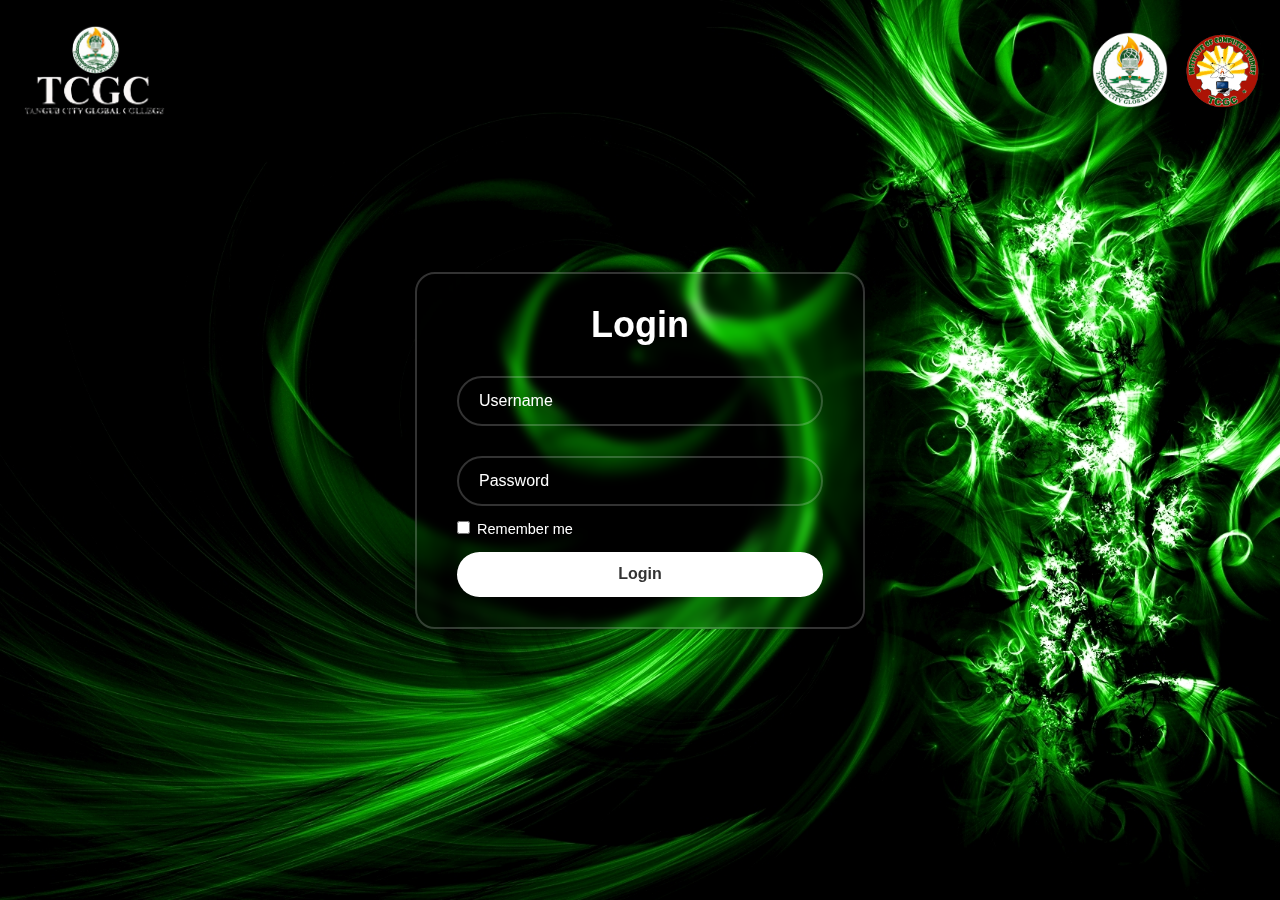
<file: index.html>
<!DOCTYPE html>
<html lang="en">

<head>
    <meta charset="UTF-8">
    <meta http-equiv="X-UA-Compatible" content="IE=edge">
    <meta name="viewport" content="width=device-width, initial-scale=1.0">
    <title>Login Form</title>
    <link rel="stylesheet" href="uno.css">
</head>

<body>
            <div class="image">
     <img src="tcgclogo.png" alt="Tangub Image" width="150px">
      </div>
            <div class="ICS">
     <img src="ics.png" alt="ICS Image" width="75px">
      </div>
           <div class="Header">
     <img src="tcgc.png" alt="Header Image" width="100px">
      </div>

    <div class="wrapper">
        <form onsubmit="return validateLogin()">
            <h1>Login</h1>
            <div class="input-box">
                <input type="text" id="username" placeholder="Username" required>
                <i class="bx bxs-user"></i>
            </div>
            <div class="input-box">
                <input type="password" id="password" placeholder="Password" required>
                <i class="bx bxs-lock-alt"></i>
            </div>

            <div class="remember-forgot">
                <label><input type="checkbox"> Remember me</label>
            </div>

            <button type="submit" class="btn">Login</button>
        </form>
    </div>

    <script>
        function validateLogin() {
            const validUsername = "dawan";
            const validPassword = "uno12345";

            const username = document.getElementById("username").value;
            const password = document.getElementById("password").value;

            if (username === validUsername && password === validPassword) {
                window.location.href = "home.html";
                return false;
            } else {
                alert("Invalid username or password. Please try again.");
                return false;
            }
        }
    </script>
</body>

</html>
</file>
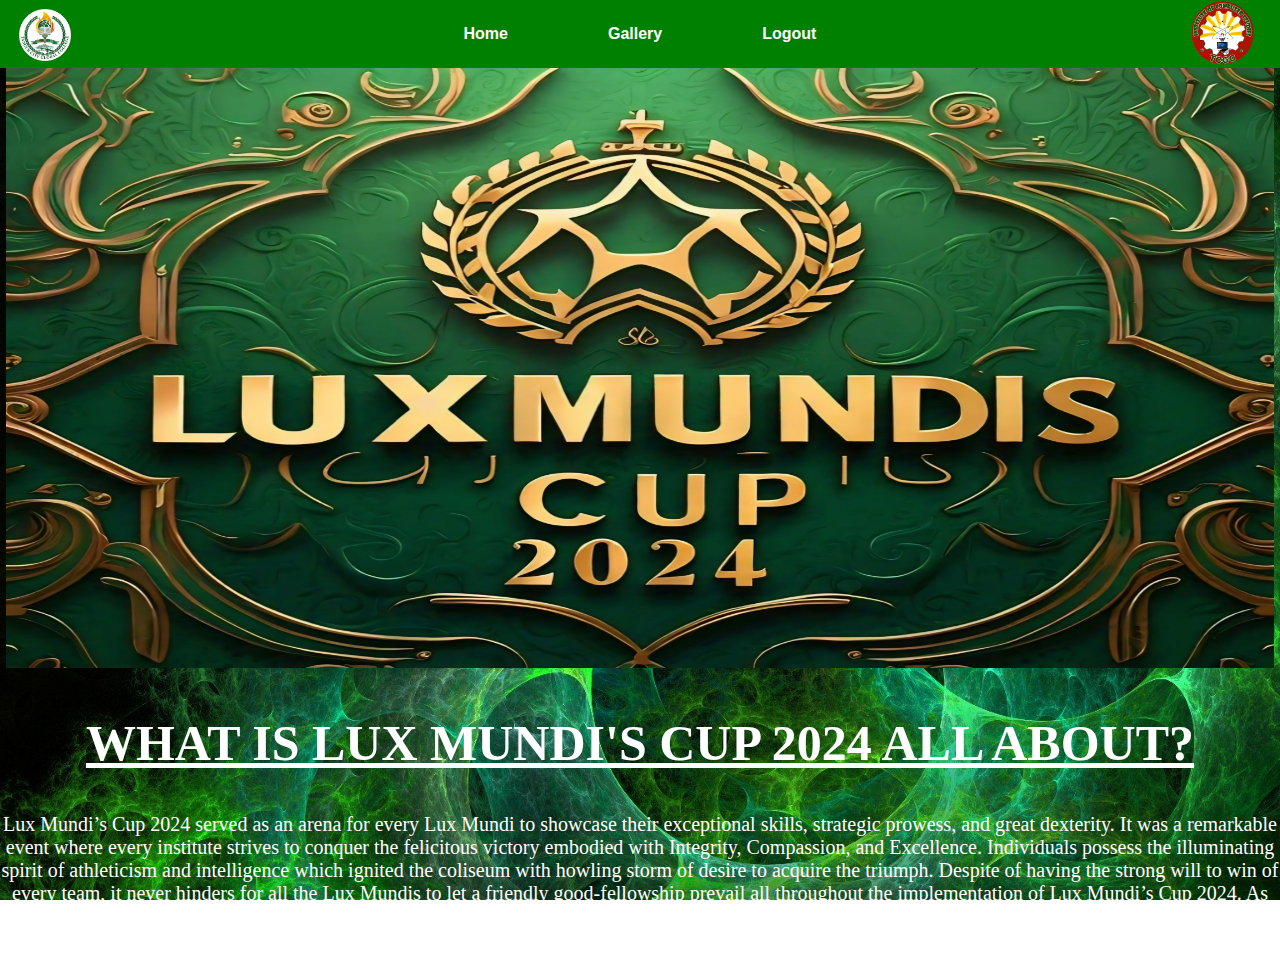
<file: about.html>
<!DOCTYPE html>
<html>
<head>
    <title>LUX MUNDIS CUP</title>
    <style>
        body {
            background: url('bg1.jpg') no-repeat center center fixed;
            background-size: cover;
            margin: 0;
            padding: 0;
            font-family: Arial, sans-serif;
        }

        .toolbar {
            background-color: green;
            color: #fff;
            padding: 25px;
            text-align: center;
        }

        .ICS {
            position: absolute;
            top: 0px;
            right: 25px;
            z-index: 1; 
        }

        .Header {
            position: absolute;
            top: 0px;
            left: 10px;
            z-index: 1; 
        }

        .Luxmundi {
            color: #fff;
            justify-content: center; 
            margin: 0px;
            padding: 0px;
            text-align: center;
        }

        .nav {
            display: flex;
            justify-content: center;
            list-style: none;
            padding: 0;
            margin: 0;
        }

        .nav li {
            margin: 0 50px;
        }

        .nav a {
            text-decoration: none;
            color: #fff;
            font-weight: bold;
            font-size: 16px;
            transition: color 0.3s ease;
        }

        .nav a:hover {
            color: red;
        }

        .dropdown {
            position: relative;
            display: inline-block;
        }

        .dropdown-content {
            display: none;
            position: absolute;
            background-color: #f9f9f9;
            box-shadow: 0 8px 16px rgba(0, 0, 0, 0.2);
            z-index: 1;
        }

        .dropdown:hover .dropdown-content {
            display: block;
        }

        .dropdown-content a {
            color: black;
            padding: 12px 16px;
            text-decoration: none;
            display: block;
        }

        .dropdown-content a:hover {
            background-color: #ddd;
        }
    </style>
</head>
<body>
    <div class="toolbar">
        <ul class="nav">
            <li><a href="home.html">Home</a></li>
            <li><a href="gallery.html">Gallery</a></li>
            <li><a href="index.html">Logout</a></li>
        </ul>
    </div>
    <div class="ICS">
        <img src="ics.png" alt="ICS Image" width="65px">
    </div>
    <div class="Header">
        <img src="tcgc.png" alt="Header Image" width="70px">
    </div>
    <div class="Luxmundi">
        <img src="luxmundi.jpg" alt="Luxmundi Image" width="99%" height="600">
        <h2 style="text-align: center; font-family: Broadway; font-size: 50px;"> <u>WHAT  IS  LUX MUNDI'S  CUP  2024  ALL  ABOUT?</u> </h2>
        <p style="text-align: center; font-family: Elephant; font-size: 20px;"> Lux Mundi’s Cup 2024 served 
            as an arena for every Lux Mundi to showcase their exceptional skills, strategic prowess, and great 
            dexterity. It was a remarkable event where every institute strives to conquer the felicitous 
            victory embodied with Integrity, Compassion, and Excellence. Individuals possess the illuminating 
            spirit of athleticism and intelligence which ignited the coliseum with howling storm of desire to 
            acquire the triumph. Despite of having the strong will to win of every team, it never hinders for 
            all the Lux Mundis to let a friendly good-fellowship prevail all throughout the implementation of 
            Lux Mundi’s Cup 2024. As they aspire to aim the eminence, everyone exhibits the real essence of 
            being a Lux Mundi. With pride, altogether upholds camaraderie and endless luminance to be the 
            Light of the World. </p>
    </div>
</body>
</html>
</file>
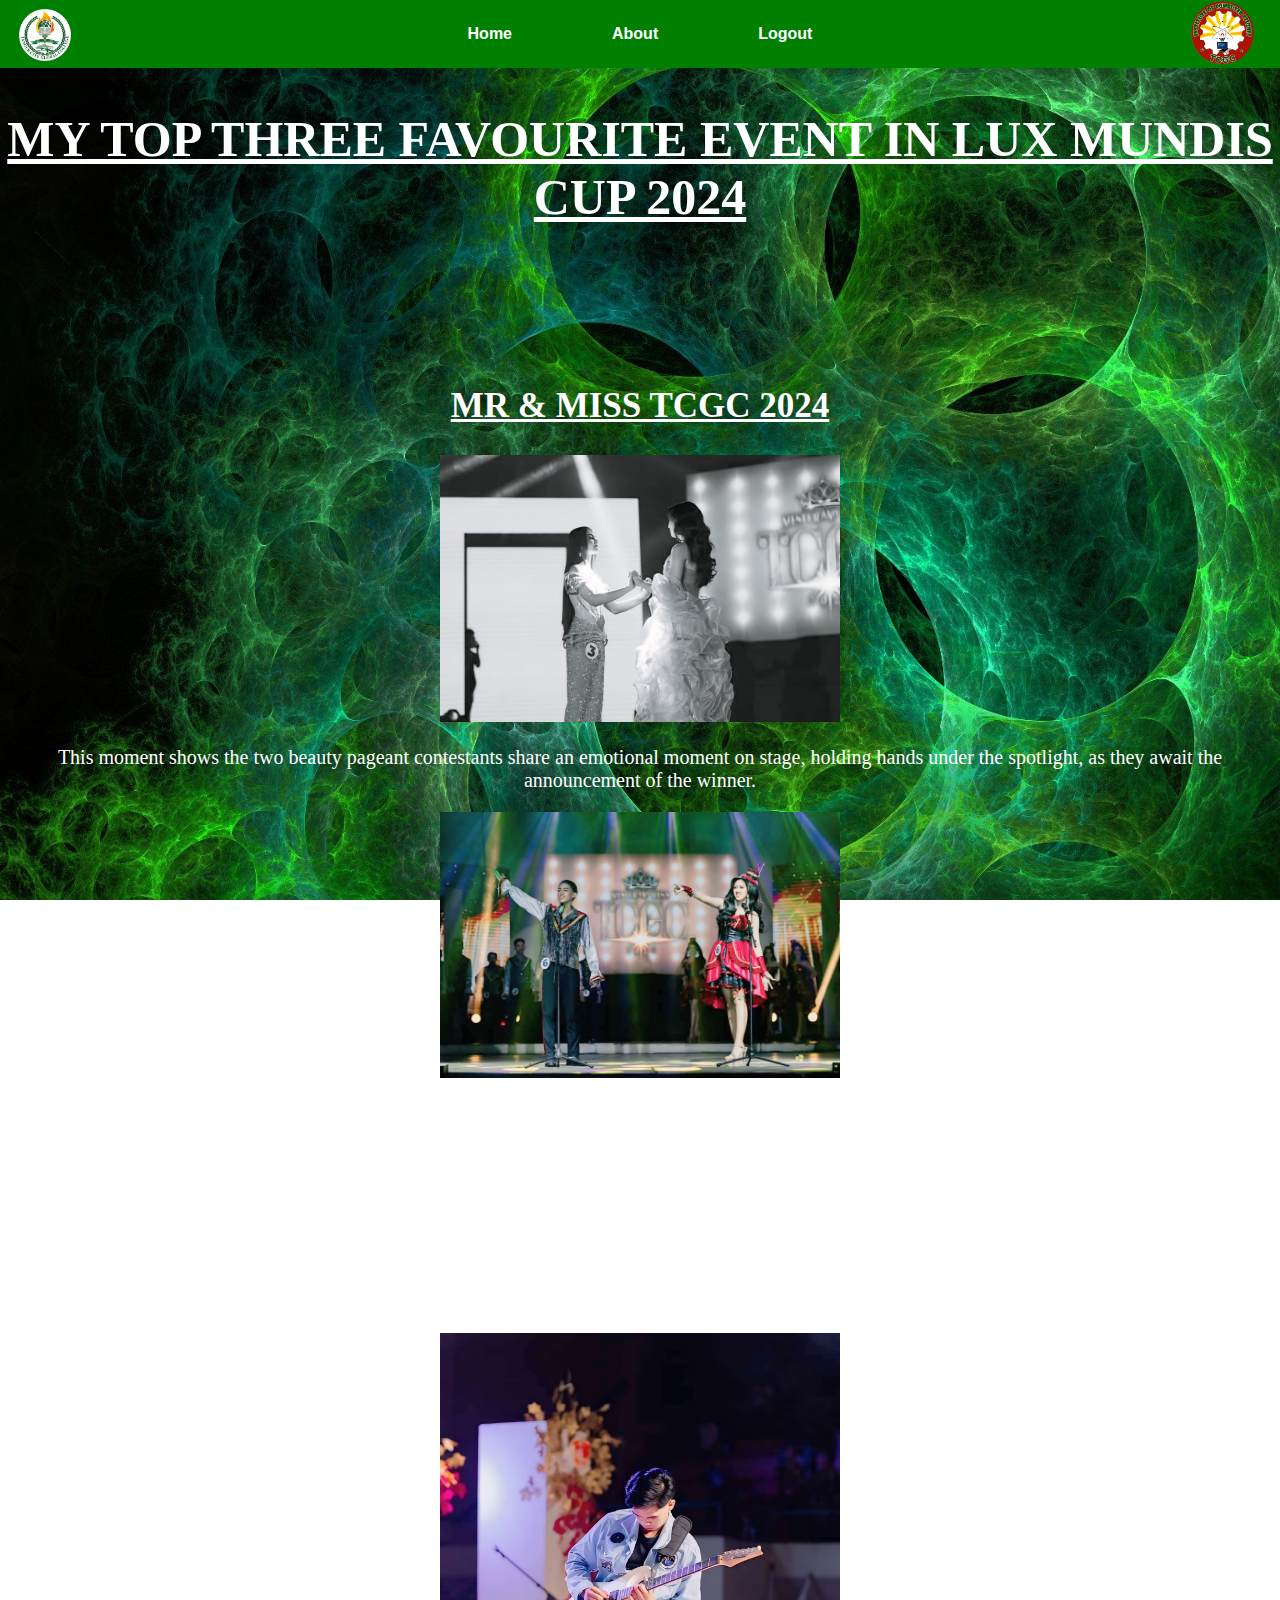
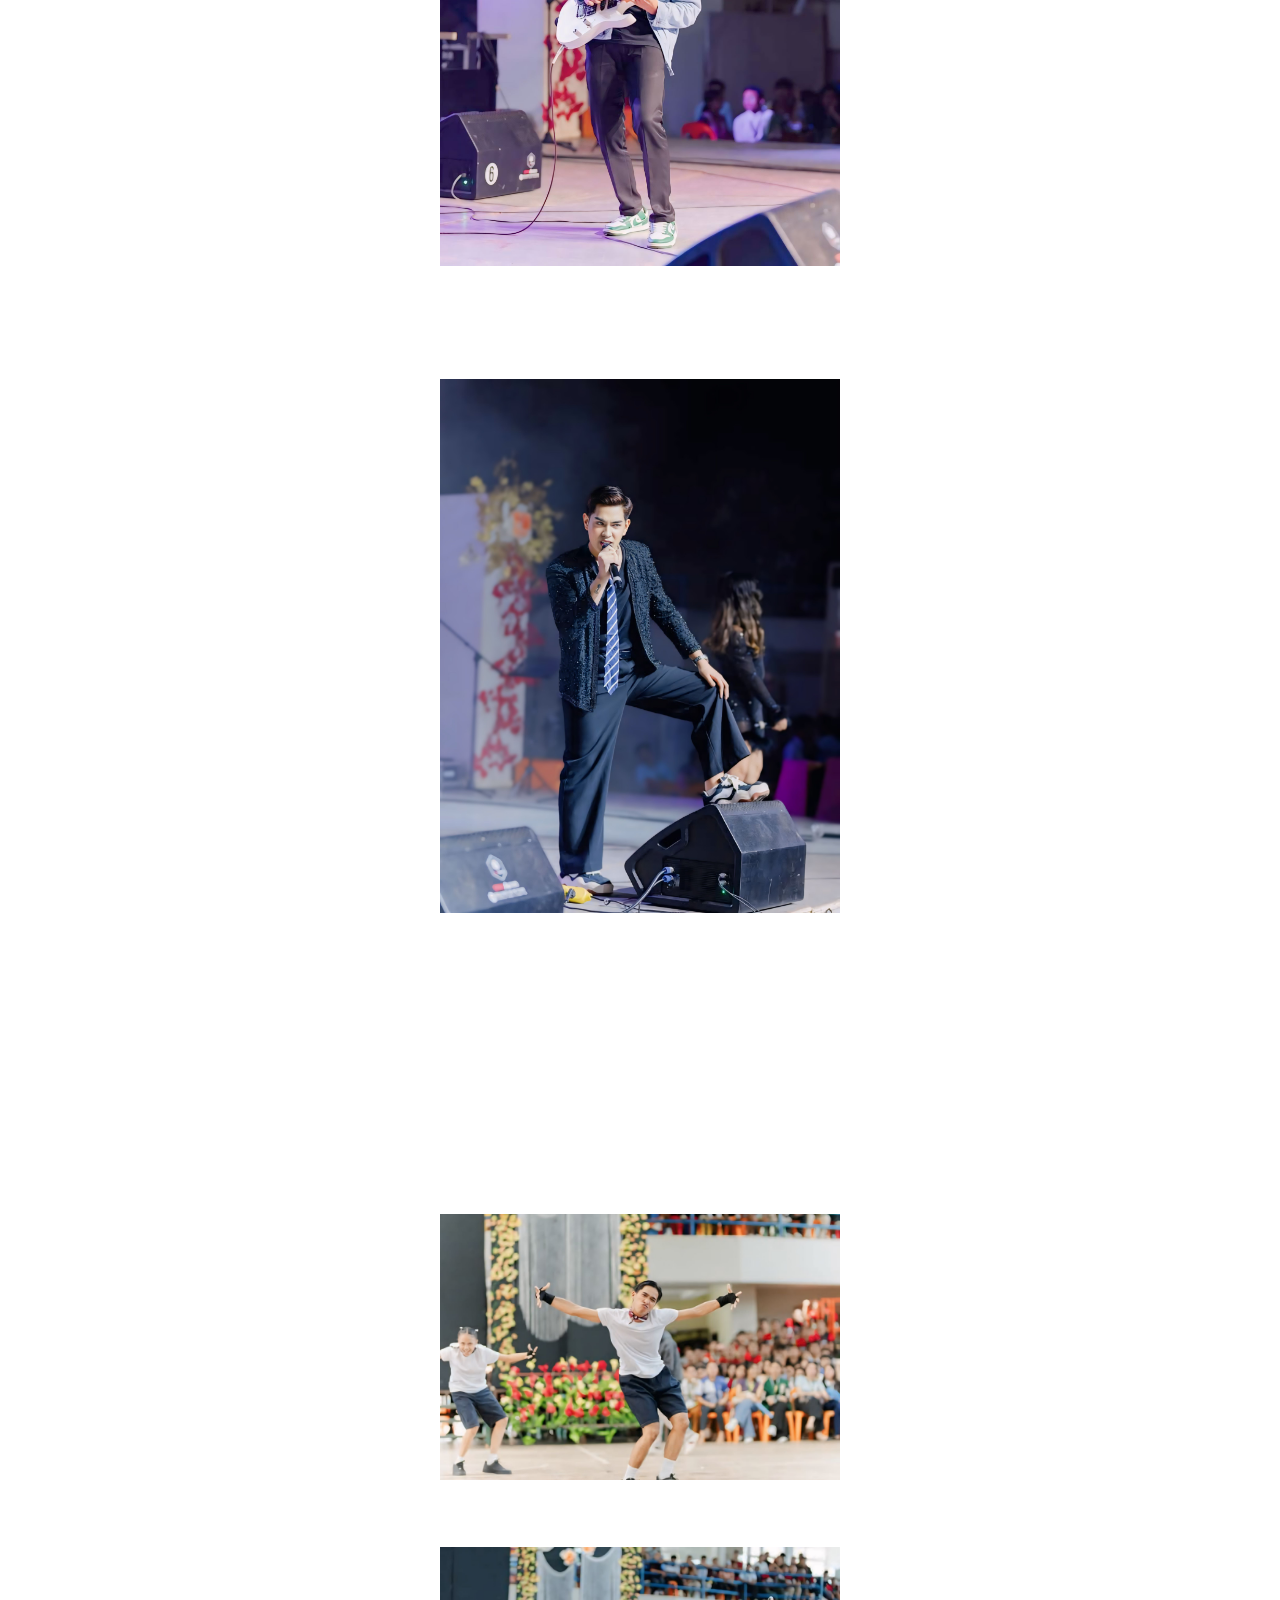
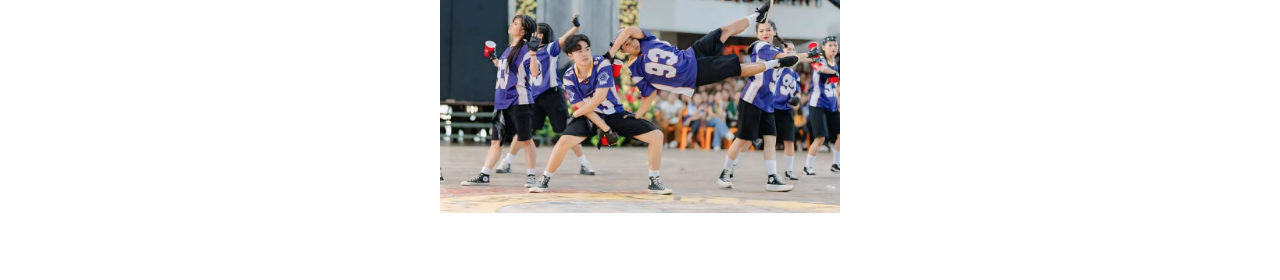
<file: gallery.html>
<!DOCTYPE html>
<html>
<head>
    <title>Home Page</title>
    <style>
        body {
            background: url('bg1.jpg') no-repeat center center fixed;
            background-size: cover;
            margin: 0;
            padding: 0;
            font-family: Arial, sans-serif;
            text-align: center;
        }

        .toolbar {
            background-color: green;
            color: #fff;
            padding: 25px;
            text-align: center;
        }

        .ICS {
            position: absolute;
            top: 0px;
            right: 25px;
            z-index: 1; 
        }

        .Header {
            position: absolute;
            top: 0px;
            left: 10px;
            z-index: 1;
        }

        .nav {
            display: flex;
            justify-content: center;
            list-style: none;
            padding: 0;
            margin: 0;
        }

        .nav li {
            margin: 0 50px;
        }

        .nav a {
            text-decoration: none;
            color: #fff;
            font-weight: bold;
            font-size: 16px;
            transition: color 0.3s ease;
        }

        .nav a:hover {
            color: red;
        }       
    </style>
</head>

<body>
    <div class="toolbar">
        <ul class="nav">
            <li><a href="home.html">Home</a></li>
            <li><a href="about.html">About</a></li>
            <li><a href="index.html">Logout</a></li>
        </ul>
    </div>
    <div class="ICS">
        <img src="ics.png" alt="ICS Image" width="65px">
    </div>
    <div class="Header">
        <img src="tcgc.png" alt="Header Image" width="70px">
    </div>

    <h2 style="text-align: center; color: white; font-family: Broadway; font-size: 50px;"> <u>MY  TOP  THREE  FAVOURITE  EVENT  IN  LUX  MUNDIS  CUP  2024</u></h2>
    <br>
    <br>
    <br>
    <br>
    <br>
    <h2 style="text-align: center; color: white; font-family: Broadway; font-size: 35px;"><b><u> MR  &  MISS  TCGC  2024 </u></b></h2>
    <img src="TCGC1.jpg" alt="Image 1" width="400px">
    <p style="text-align: center; color: white; font-family: Elephant; font-size: 20px;"> This moment shows the two beauty pageant contestants share an emotional moment on stage, holding hands under the spotlight, as they await the announcement of the winner. </p>
    <img src="TCGC2.jpg" alt="Image 2" width="400px">
    <p style="text-align: center; color: white; font-family: Elephant; font-size: 20px;"> Our Institute Participant Mr Quiros and Miss Ramos. Though they didnt got the crown of victory, our institute is very much proud of them. </p>
    <br>
    <br>
    <br>
    <br>
    <br>
    <h2 style="text-align: center; color: white; font-family: Broadway; font-size: 35px;"><b><u> BATTLE  OF  THE  BANDS </u></b></h2>
    <img src="BOTB1.jpg" alt="Image 1" width="400px">
    <p style="text-align: center; color: white; font-family: Elephant; font-size: 20px;"> This photo describes a young guitarist deeply immersed in his performance on stage. Dressed in a light blue jacket adorned with patches and paired with stylish green sneakers, he skillfully plays a white electric guitar. The stage lighting highlights his concentration, while the blurred audience in the background adds a sense of focus and intimacy to the moment. </p>
    <img src="BOTB2.jpg" alt="Image 3" width="400px">
    <p style="text-align: center; color: white; font-family: Elephant; font-size: 20px;"> This showcases a confident performer mid-song, exuding charisma on stage. Dressed in a glittery black jacket, tie, and loose-fitting pants, he strikes a commanding pose with one foot propped on a stage light. Holding the microphone close, his intense expression captivates the audience, while the soft stage lighting highlights his presence. The blurred background adds depth and energy to the scene. </p>
    <br>
    <br>
    <br>
    <br>
    <br>
    <h2 style="text-align: center; color: white; font-family: Broadway; font-size: 35px;"><b><u> STREET  DANCE  COMPETITION </u></b></h2>
    <img src="SDC1.jpg" alt="Image 1" width="400px">
    <p style="text-align: center; color: white; font-family: Elephant; font-size: 20px;"> This showcase a passionate dancer performs energetically in front of a lively audience during the street dance competition, exuding confidence and charisma. </p>
    <img src="SDC2.jpg" alt="Image 2" width="400px">
    <p style="text-align: center; color: white; font-family: Elephant; font-size: 20px;"> A dynamic dance crew captivates the audience with an intense and synchronized performance, showcasing athleticism and energy in their striking blue jerseys.
    </p>
</body>
</html>
</file>
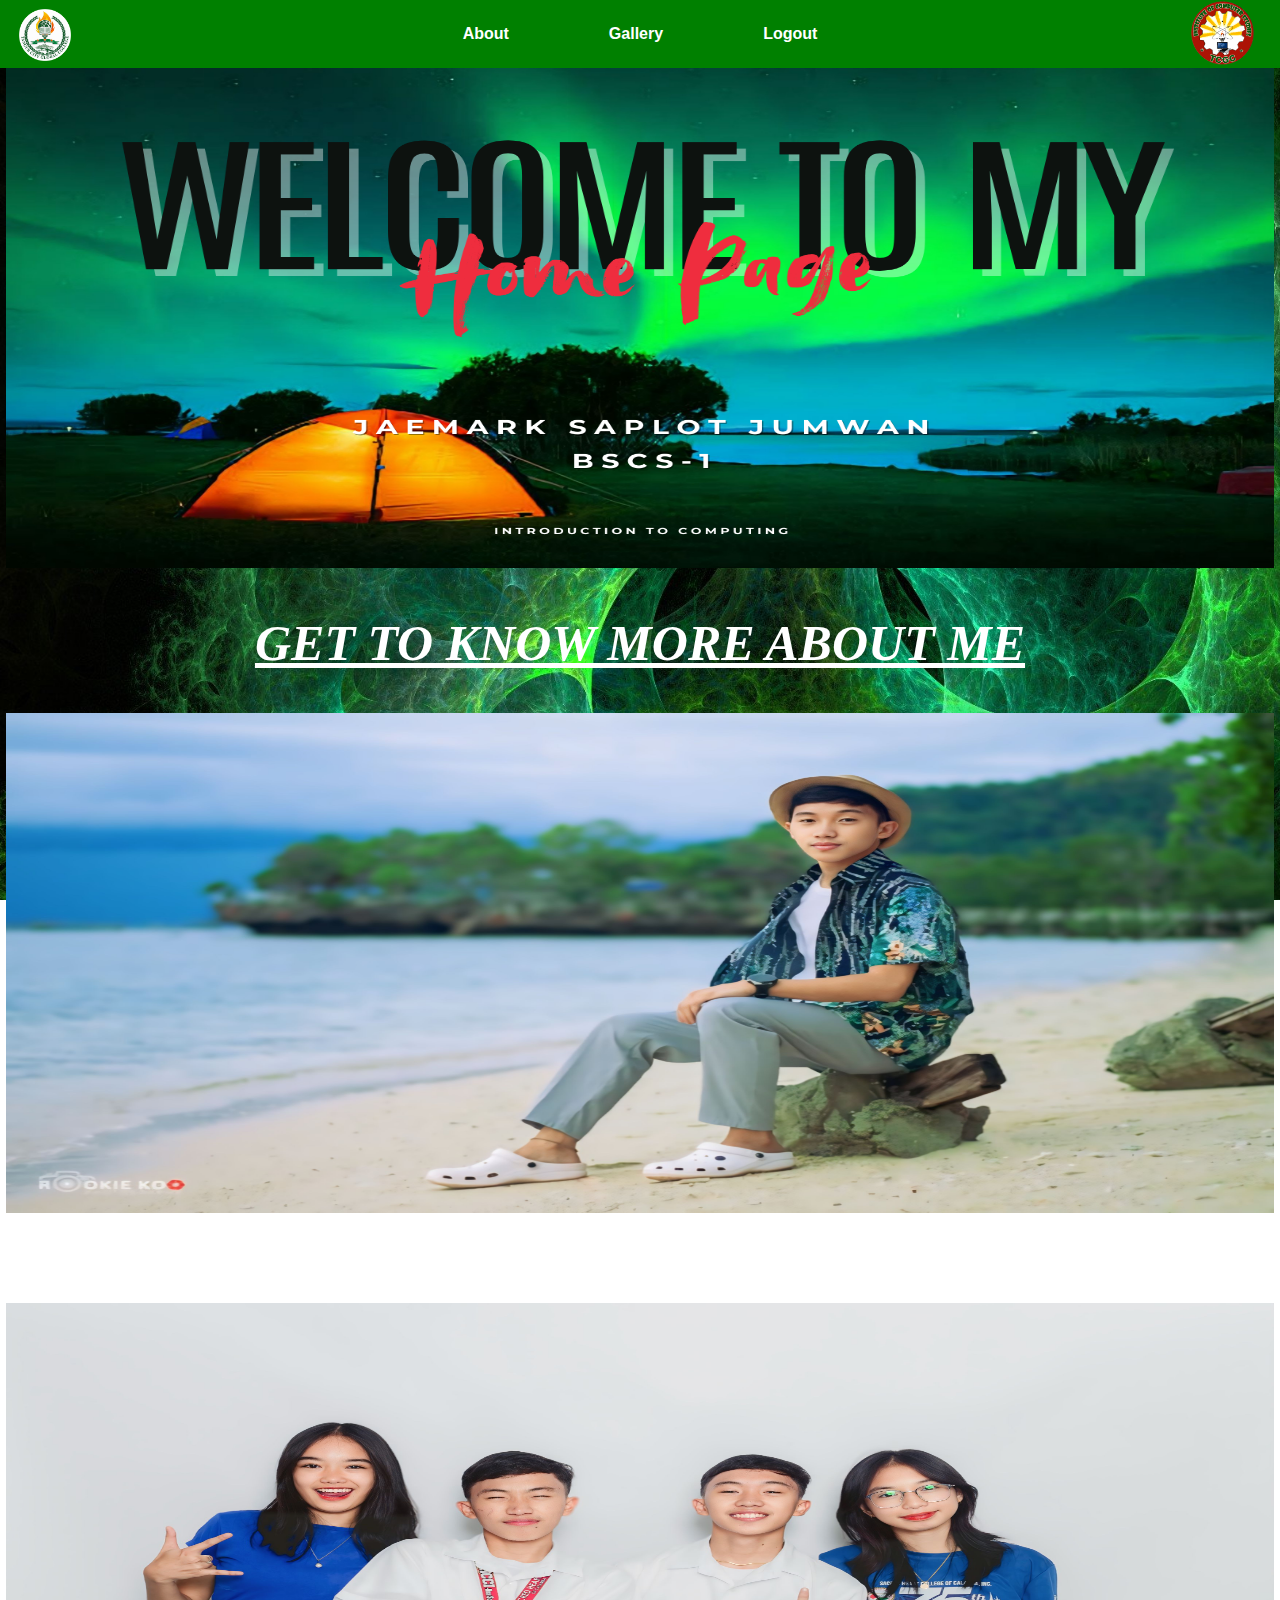
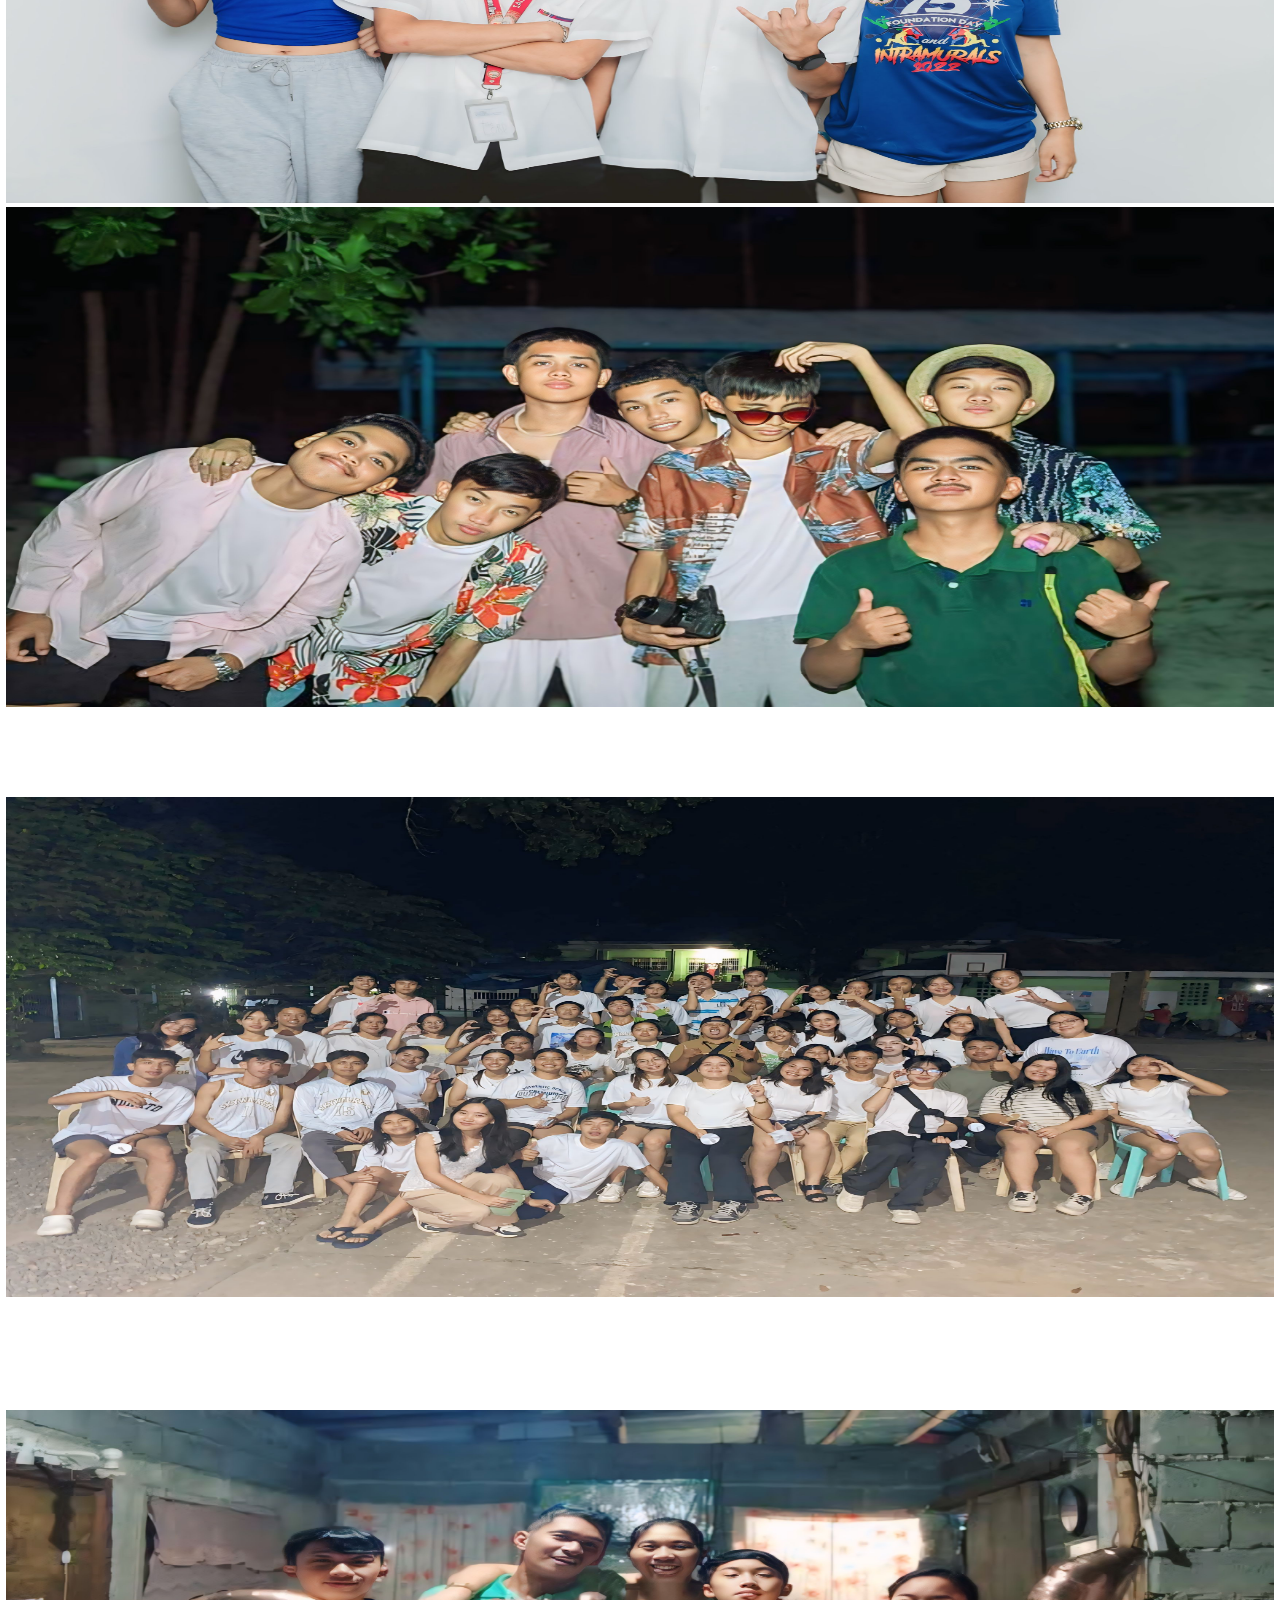
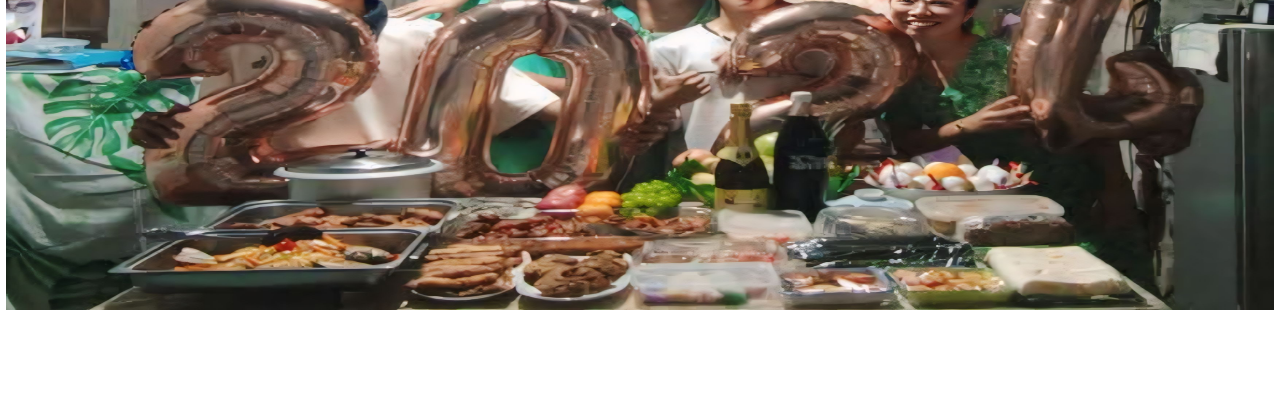
<file: home.html>
<!DOCTYPE html>
<html>
<head>
    <title>Home Page</title>
    <style>
        body {
            background: url('bg1.jpg') no-repeat center center fixed;
            background-size: cover;
            margin: 0;
            padding: 0;
            font-family: Arial, sans-serif;
        }

        .toolbar {
            background-color: green;
            color: #fff;
            padding: 25px;
            text-align: center;
        }

        .ICS {
            position: absolute;
            top: 0px;
            right: 25px;
            z-index: 1; 
        }

        .Header {
            position: absolute;
            top:0px;
            left: 10px;
            z-index: 1; 
        }
        .WE{
            color: #fff;
            justify-content: center; 
            margin: 0px;
            padding: 0px;
            text-align: center;
        }

        .nav {
            display: flex;
            justify-content: center;
            list-style: none;
            padding: 0;
            margin: 0;
        }

        .nav li {
            margin: 0 50px;
        }

        .nav a {
            text-decoration: none;
            color: #fff;
            font-weight: bold;
            font-size: 16px;
            transition: color 0.3s ease;
        }

        .nav a:hover {
            color: red;
        }


    </style>
</head>
<body>
<div class="toolbar">
    <ul class="nav">
        <li><a href="about.html">About</a></li>
        <li><a href="gallery.html">Gallery</a></li>
        <li><a href="index.html">Logout</a></li>
    </ul>
</div>
  <div class="Header">
     <img src="tcgc.png" alt="Header Image" width="70px">
    </div>
<div class="ICS">
     <img src="ics.png" alt="ICS Image" width="65px">
      </div>
 <div class="WE">
     <img src="dawan.png" alt="My Image" width="99%" height="500px">
     <h2 style=" text-align: center; font-family: Broadway; font-size: 50px;"><b><u><i> GET  TO  KNOW  MORE  ABOUT 
         ME </u></b></i></h2>
     <img src="uno.jpg" alt="My Image" width="99%" height="500">
     <p style=" text-align: center; font-family: Elephant; font-size: 20px;" > Hi! I am Jaemark Saplot 
        Jumawan, 18 years old from Northern Poblacion, Calamba, Misamis Occidental and I am currently studying 
        Bachelor of Science in Computer Science at Tangub City Global College known as TCGC and I am the 
        middle child among the three siblings in our family.</p>
     <img src="friends.jpg" alt="Dance Group Image" width="99%" height="500">
     <img src="friends2.jpg" alt="Dance Group Image" width="99%" height="500">
     <p style="text-align: center; font-family: Elephant; font-size: 20px;"> I also do have a lot of 
        friends, I love them all so much and all of them are special, but my three friends on the first 
        picture are more special to me. The four of us are much like siblings. They are just not my 
        friends but also they are my family. We laugh, cry, dance, sing, go out, probably a lot of 
        things we do together. </p>
     <img src="mobdance.jpg" alt="Dance Group Image" width="99%" height="500">
     <p style="text-align: center; font-family: Elephant; font-size: 20px;"> I don't have a lot of talent, 
        but the one thing i know is how much i love dancing. What I love most about dance is it's versatility—how
        it can be delicate and powerful, personal and communal, structured and improvisational all at once.
        It's a craft I am constantly working on, striving to improve and evolve with every step. "MOB DANCE FAM"</p>
     <img src="family.jpg" alt="Family Image" width="99%" height="500">
     <p style="text-align: center; font-family: Elephant; font-size: 20px;"> This is my Family, I am 
        deeply grateful for my family because they are my unwavering source of love, support, and 
        encouragement. Through every challenge and success, they stand by me with kindness and understanding, 
        always believing in my potential. </p>
 </div>
</body>
</html>
</file>
<file: uno.css>
* {
    margin: 0;
    padding: 0;
    box-sizing: border-box;
    font-family: "Poppins", sans-serif;
}

body {
    display: flex;
    justify-content: center;
    align-items: center;
    min-height: 100vh;
    background: url(loginbg3.jpg);
    background-size: cover;
    background-position: center;
}

.image {
    position: absolute;
    top: 20px;
    left: 20px;
    z-index: 1; 
}

.ICS {
    position: absolute;
    top: 33px;
    right: 20px;
    z-index: 1; 
}

.Header {
    position: absolute;
    top:20px;
    right: 100px;
    z-index: 1; 
}

.wrapper {
    width: 450px;
    background: transparent;
    border: 2px solid rgba(255, 255, 255, .2);
    backdrop-filter: blur(5px);
    box-shadow: 0 0 10px rgba(0, 0, 0, .2);
    color: #fff;
    border-radius: 20px;
    padding: 30px 40px;
}

.wrapper h1 {
    font-size: 36px;
    text-align: center;
}

.wrapper .input-box {
    width: 100%;
    height: 50px;
    margin: 30px 0;
}

.input-box input {
    width: 100%;
    height: 50px;
    background: transparent;
    border: none;
    outline: none;
    border: 2px solid rgb(255, 255, 255, .2);
    border-radius: 40px;
    font-size: 16px;
    color: #fff;
    padding: 20px 45px 20px 20px;
}

.input-box input::placeholder {
    color: #fff;
}

.input-box i {
    position: absolute;
    right: 20px;
    top: 50px;
    transform: translateY(-50%);
    font-size: 20px;
}

.wrapper .remember-forgot {
    display: flex;
    justify-content: space-between;
    font-size: 14.5px;
    margin: -15px 0 15px;
}

.remember-forgot label input {
    accent-color: #fff;
    margin-right: 3px;
}

.remember-forgot a {
    color: #fff;
    text-decoration: none;
}

.remember-forgot a:hover {
    text-decoration: underline;
}

.wrapper .btn {
    width: 100%;
    height: 45px;
    background: #fff;
    border: none;
    outline: none;
    border-radius: 40px;
    box-shadow: 0 0 10 rgb(0, 0, 0, -1);
    cursor: pointer;
    font-size: 16px;
    color: #333;
    font-weight: 600;
}
</file>
